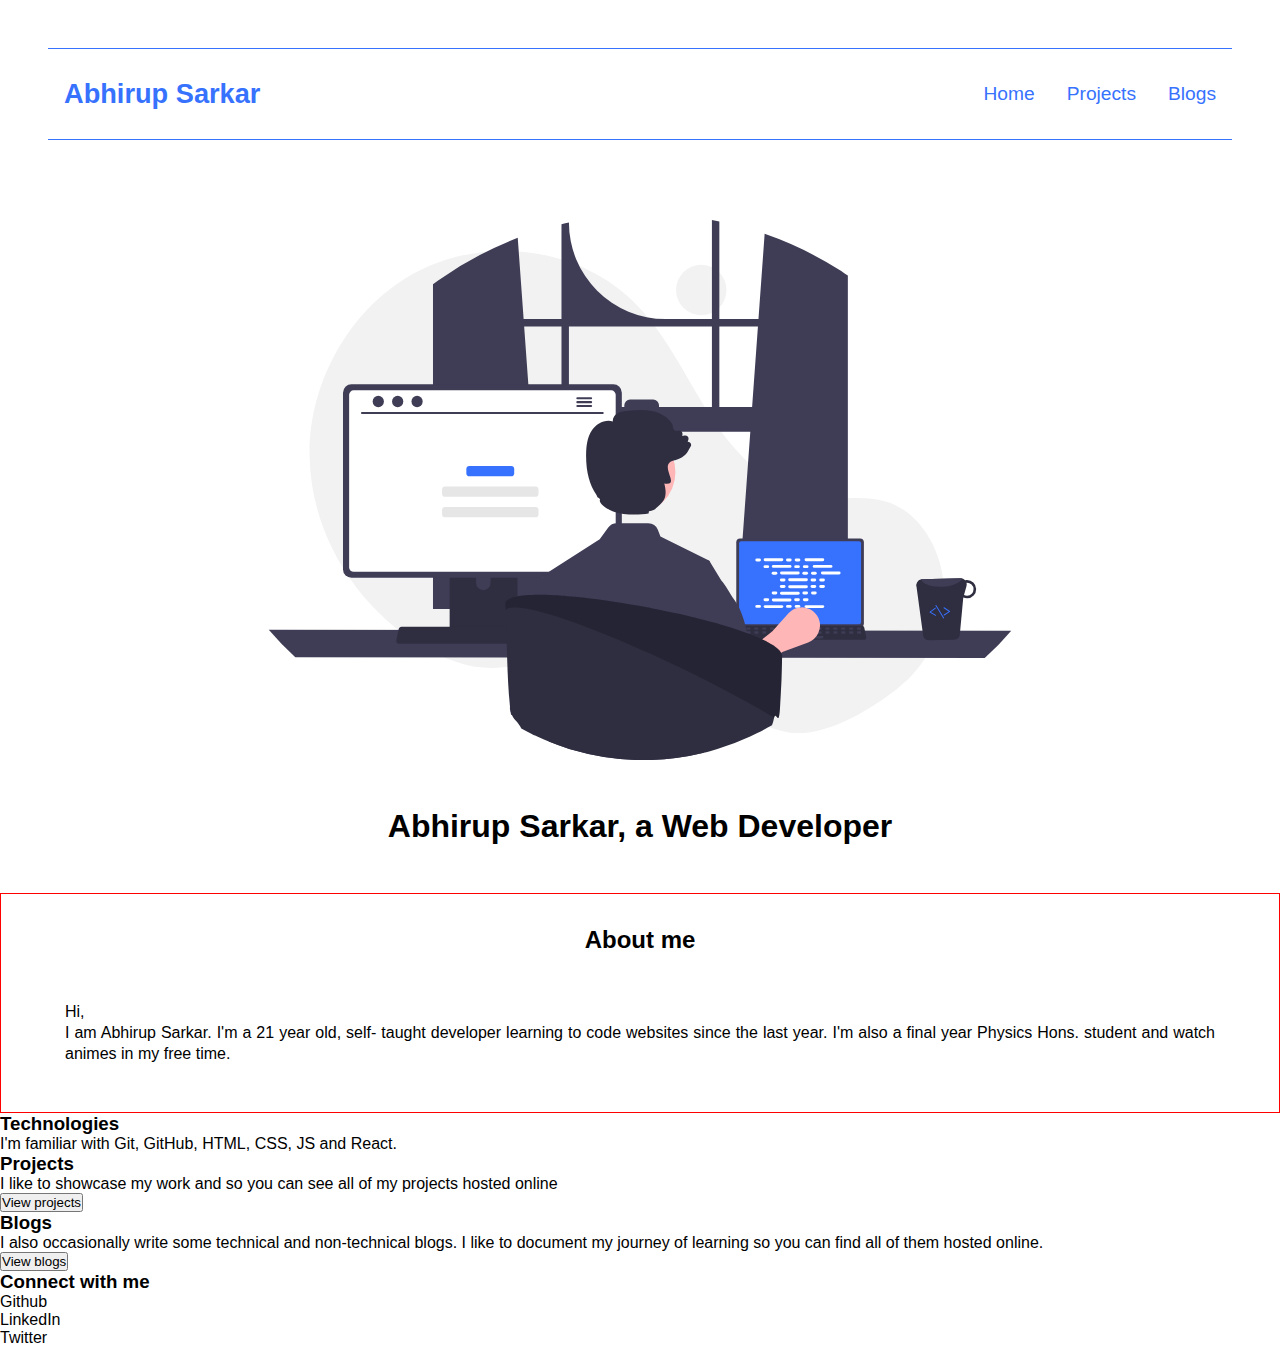
<file: index.html>
<!DOCTYPE html>
<html lang="en">
<head>
    <meta charset="UTF-8">
    <meta http-equiv="X-UA-Compatible" content="IE=edge">
    <meta name="viewport" content="width=device-width, initial-scale=1.0">
    <title>Abhirup Sarkar</title>
    <link rel="stylesheet" href="/styles.css">
</head>
<body>
    <nav class = "navbar">
        <div class = "navbar__brand">
            <a class = "nav__brand-text" href="/index.html" >
                Abhirup Sarkar
            </a>        
        </div>
            <ul class = "nav__pills">
                <li>
                    <a class = "nav__pills-items" href="/index.html"  >Home</a>
                </li>
                <li>
                    <a class = "nav__pills-items" href="/lib/project.html"  >Projects</a>
                </li>
                <li>
                    <a class = "nav__pills-items" href="/lib/blogs.html"  >Blogs</a>
                </li>
            </ul>
    </nav>
    <header class = "header">
        
        <img class = "header__image" src="/images/undraw_programming.svg" alt="a boy coding">
        <h1 class="header__text">Abhirup Sarkar, a Web Developer</h1>
             
    </header>
    <div class="about-me">
        <h3 class = "about-me-title">About me</h3>
        <p class = "about-me-text">Hi,<br>I am Abhirup Sarkar. I'm a 21 year old, self- taught developer learning to code websites since the last year. I'm also a final year Physics Hons. student and watch animes in my free time.
        </p>
    </div>
    <h3>Technologies</h3>
    <p> I'm familiar with Git, GitHub, HTML, CSS, JS and React.</p>
    <h3>Projects</h3>
    <p> I like to showcase my work and so you can see all of my projects hosted online</p>
    <button>View projects</button>
    <h3>Blogs</h3>
    <p>I also occasionally write some technical and non-technical blogs. I like to document my journey of learning so you can find all of them hosted online.</p>
    <button>View blogs</button>
    <footer>
        <h3>Connect with me</h3>
         <ul>
            <li>Github</li>
            <li>LinkedIn</li>
            <li>Twitter</li>
        </ul>
    </footer>
    
</body>
</html>
</file>
<file: styles.css>
*{
    padding: 0rem;
    margin: 0rem;

}
@import url('https://fonts.googleapis.com/css2?family=Open+Sans&display=swap');
:root{
    --primary-color: #3772FF;
    /*#6C63FF8*/
    --caribbean-green: #03CEA4;
}
body{
    font-family: 'Open Sans', sans-serif;
}

/* @nav */
.navbar{
    display: flex;
    justify-content: space-between;
    margin:3rem;
    align-items: center;
    height: 10vh;  
    border-top: 1px solid var(--primary-color); 
    border-bottom: 1px solid var(--primary-color);    
}
.navbar__brand{
    padding-left: 1rem;   
}
.nav__brand-text{
    color:var(--primary-color);
    font-size: 1.7rem;
    font-weight: 700;
}    
.nav__pills{
    display: flex;
    gap: 2rem;
    padding-right: 1rem;
}

.nav__pills-items{
    font-size: 1.2rem;
    font-weight: 500;
    color:var(--primary-color);
}  
a{
    text-decoration: none;
    
}
li{
    list-style: none;
}
.header{
    display: flex;
    flex-direction: column;    
    width: 100%;
}
.header__image{
    display: flex;
    width:60%;
    height:60vh;
    margin: auto;
    margin-top:2rem;
    
}
.header__text{
   display: flex;
   justify-content: center;
   margin: 3rem; 
   
}
.about-me{
    display: flex;
    flex-direction: column;
    
    border: 1px solid red;
    
}
.about-me-title{
    text-align: center;
    font-size: 1.5rem;
    margin: 2rem 3rem 2rem 3rem;
}
.about-me-text{
    margin: 0rem 3rem 2rem 3rem;
    padding:  1rem 1rem;
    line-height: 1.3rem;
    text-align: justify;
}
</file>
